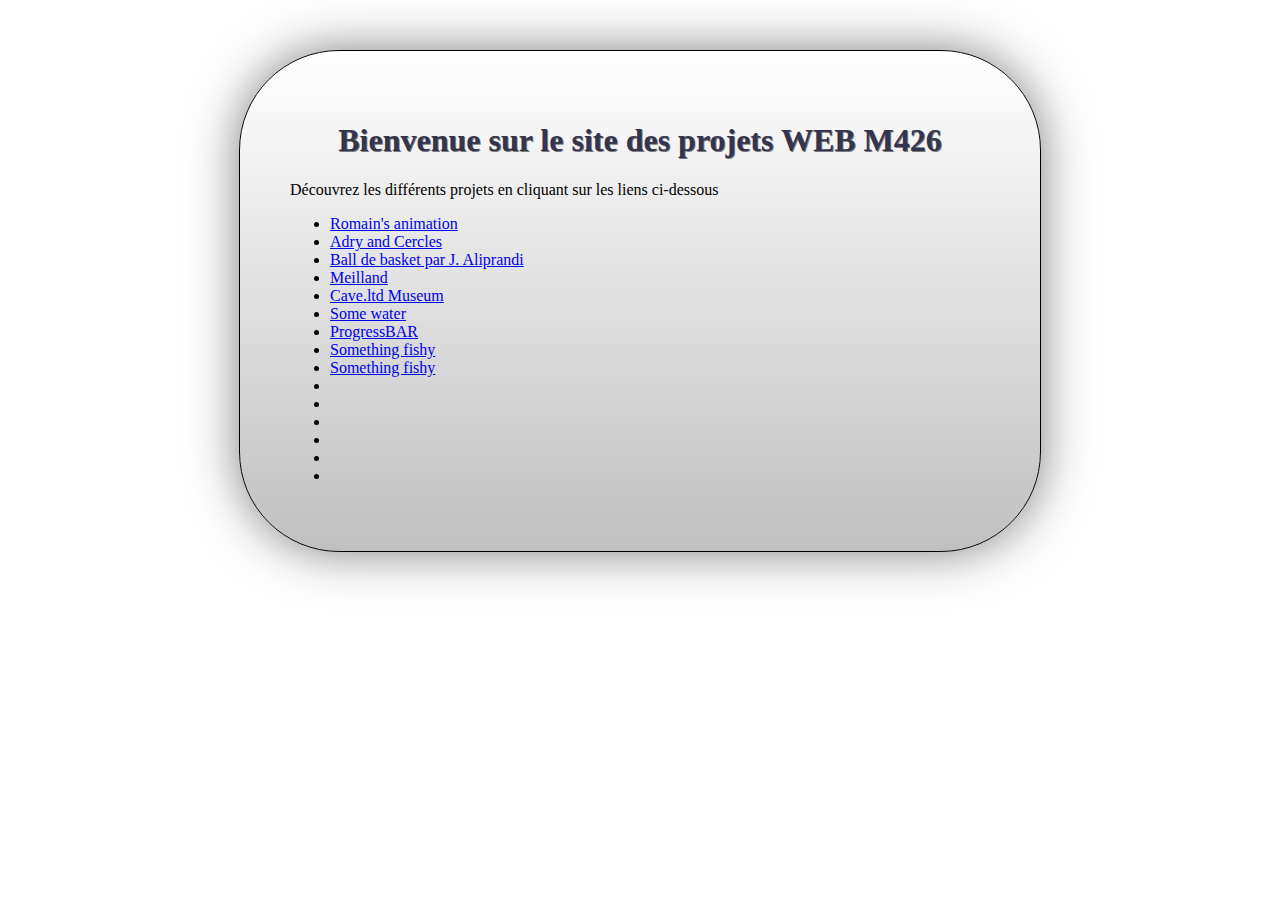
<file: index.html>
<!DOCTYPE html>
<html>
    <head>
		<title>Projet WEB M426</title>
		<meta charset="utf-8"/>
		<link href="style.css" rel="stylesheet" type="text/css" media="all"/>
	</head>
	<body>
		<h1>Bienvenue sur le site des projets WEB M426</h1>
		<p>Découvrez les différents projets en cliquant sur les liens ci-dessous</p>
		<ul>
            <li><a href="RSickenberg/dafuck.html">Romain's animation</a></li>
            <li><a href="cercle.html">Adry and Cercles</a></li>
			<li><a href="./jaliprandi/ball.html">Ball de basket par J. Aliprandi</a></li>
			<li><a href="meilland.html">Meilland</a></li>
			<li><a href="CaveDotLtdMuseum.html">Cave.ltd Museum</a></li>
			<li><a href="Water.html">Some water</a></li>			
			<li><a href="./IvanProgBar/bar.html">ProgressBAR</a></li>
			<li><a href="Water/Water.html">Something fishy</a></li>			
			<li><a href="Water/Water.html">Something fishy</a></li>
			<li></li>
			<li></li>
			<li></li>
			<li></li>
			<li></li>
			<li></li>
		</ul>
	</body>
</html>
</file>
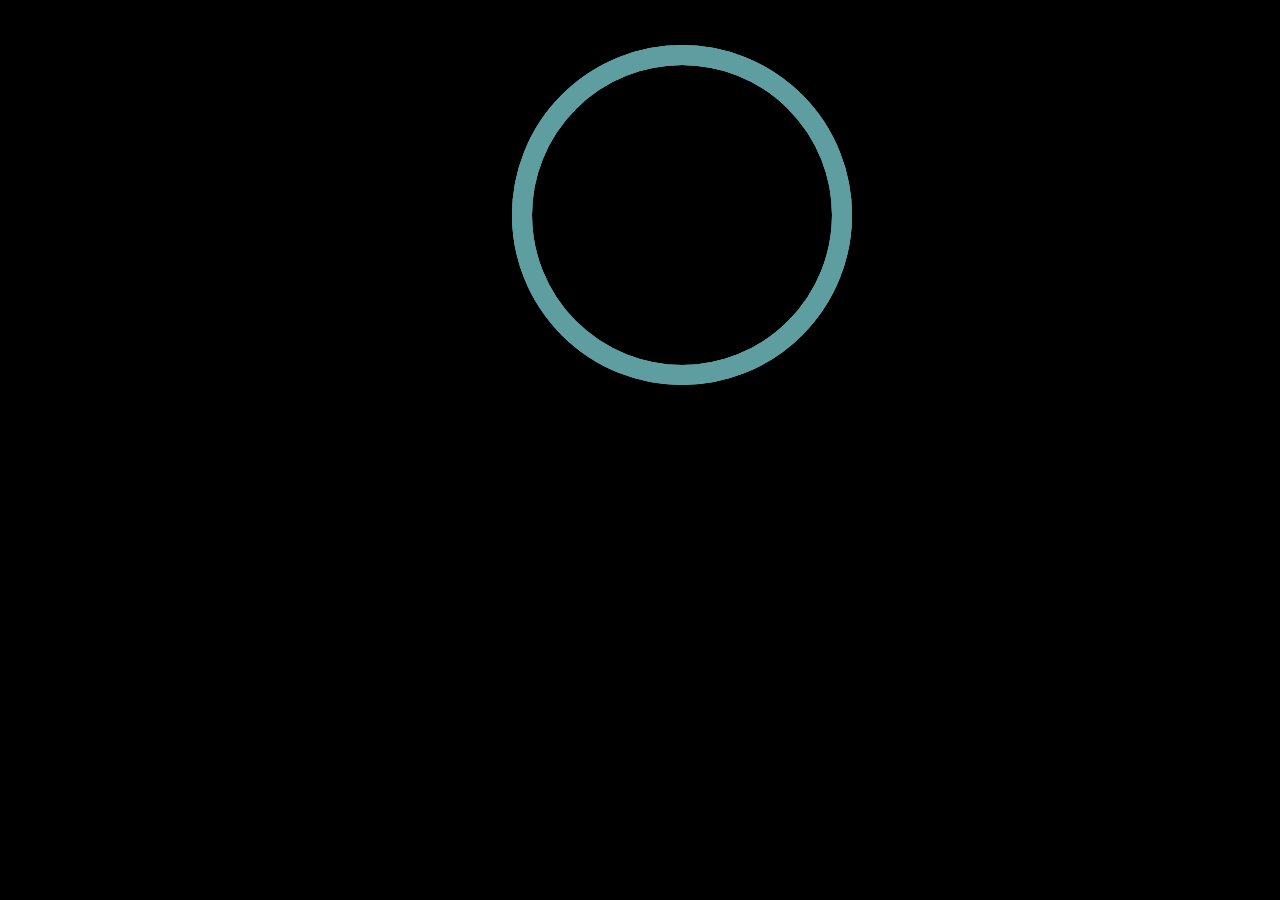
<file: cercle.html>
<!DOCTYPE html>
<html>
    <head>
        <meta charset="utf-8" />
        <title>Cercles</title>
        <link rel="stylesheet" type="text/css" href="cercle.css">

    </head>

    <body>
    <div class="circle one"></div>
	<div class="circle two"></div>
	<div class="circle three"></div>
    </body>
</html>
</file>
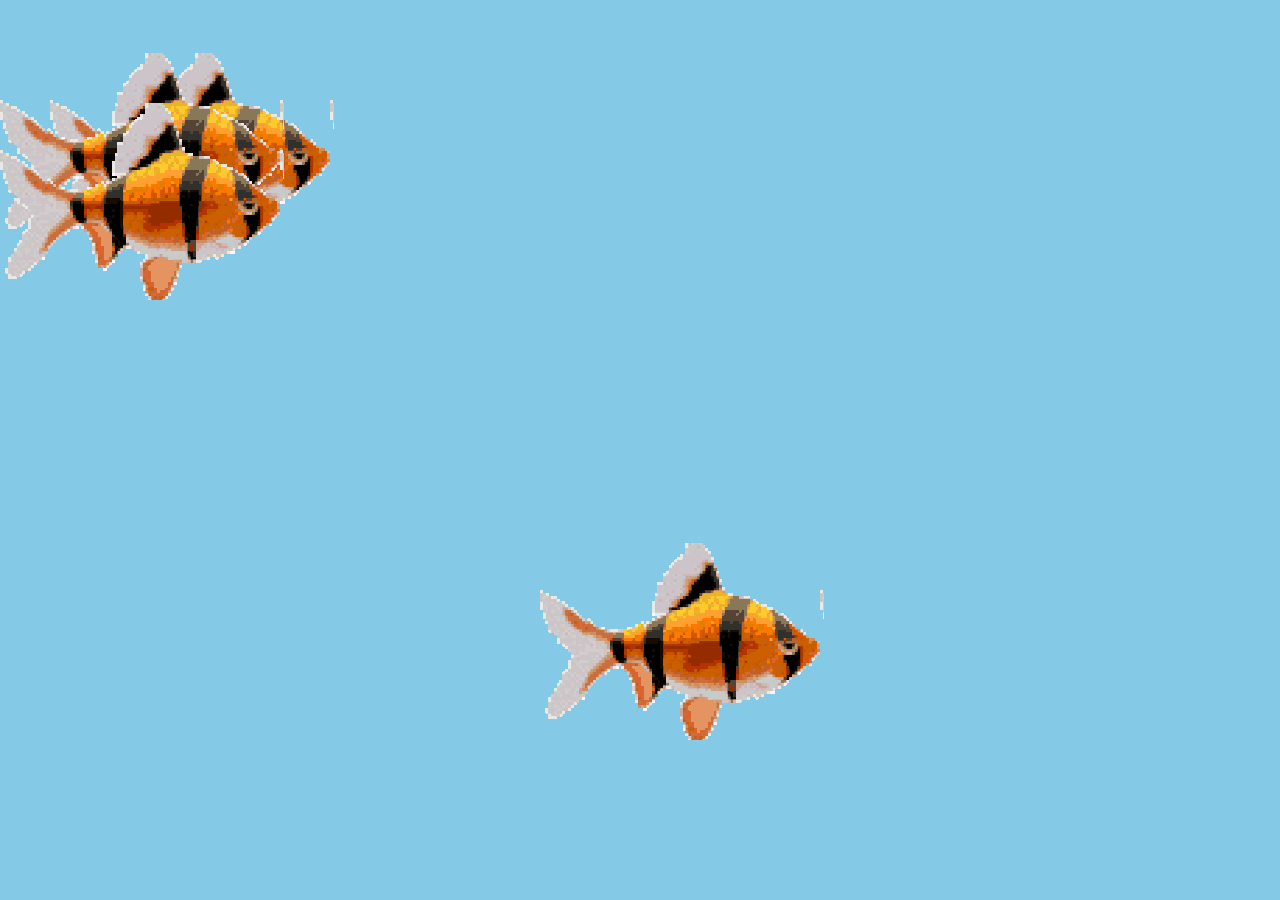
<file: Water/Water.html>
<!DOCTYPE html>
<html>
  <head>
    <meta charset="utf-8">
    <title>Some water</title>
    <link rel="stylesheet" href="Water.css">
  </head>
  <body>
    <div id="fish">

    </div>
    <div id="fish2">

    </div>
    <div id="fish3">

    </div>
    <div id="fish4">

    </div>
    <div id="bubble">

    </div>
  </body>
</html>
</file>
<file: style.css>
html{
	padding-top: 50px;
	background: white;
}

body{
	width: 700px;
	height: 100%;
	margin: auto;
	border: 1px solid black;
	padding: 50px;
	background: linear-gradient(white, silver);
	border-radius: 100px;	
	box-shadow: 0px 0px 50px rgba(0,0,0,0.5);
}

h1{
	font-family: Calibri;
	font-size: 200%;
	text-shadow: 1px 1px rgba(0,0,0,0.5);
	text-align: center;
	color: rgb(52, 52, 76);
}
</file>
<file: cercle.css>
* {
  overflow: hidden;
  margin: 0;
}
body {
  background: #000;
}
@keyframes circle {
	from {
		transform: scale(0)
	}
	to {
		transform: scale(6)
	}
}
.circle {
  margin: 0 auto;
  width: 300px;
  height: 300px;
  border: 20px solid CadetBlue;
  border-radius: 50%;
  position: absolute;
  top: 5%;
  left: 40%;
}
.one {
  animation: circle 4s infinite linear;
}
.two {
  animation: circle 3s infinite linear;
}
.three {
  animation: circle 2s infinite linear;
}
</file>
<file: Water/Water.css>
body{
  background-color: #84CAE7;
}
@keyframes fishy {
 0% { top: 50px; left: 50px;}
 46% { top: 650px; left: 1200px;}
 73% { top: 700px; left: 1300px;}
 100% { top: 700px; left: 1310px;}
}
#fish{
  top: 50px;
  left: 50px;
  background-image: url(striped_fish_2.gif);
  position: absolute;
  height: 200px;
  width: 284px;
  animation-name: fishy;
  animation-duration: 16s;
}
@keyframes fishy4 {
 0% { top: 560px; left: 0px;}
 26% { top: 650px; left: 54px;}
 53% { top: 300px; left: 450px;}
 68% { top: 800px; left: 700px;}
 100% { top: 0px; left: 1310px;}
}
#fish4{
  top: 540px;
  left: 540px;
  background-image: url(striped_fish_2.gif);
  position: absolute;
  height: 200px;
  width: 284px;
  animation-name: fishy4;
  animation-duration: 16s;
}
@keyframes fishy3 {
 0% { top: 100px; left: 0px;}
 46% { top: 300px; left: 450px;}
 60% { top: 400px; left: 600px;}
 100% { top: 550px; left: 1310px;}
}
#fish3{
  top: 100px;
  left: 0px;
  background-image: url(striped_fish_2.gif);
  position: absolute;
  height: 200px;
  width: 284px;
  animation-name: fishy3;
  animation-duration: 16s;
}
@keyframes fishy2 {
 0% { top: 50px; left: 50px;}
 46% { top: 650px; left: 1200px;}
 73% { top: 700px; left: 1300px;}
 100% { top: 700px; left: 1310px;}
}
#fish2{
  top: 50px;
  left:0px;
  background-image: url(striped_fish_2.gif);
  position: absolute;
  height: 200px;
  width: 284px;
  animation-name: fishy2;
  animation-duration: 16s;
}
#bubbles{
  position: absolute;
  background-image: url(giphy.gif);
  height: 1300px;
  width: 100%;
}
</file>
